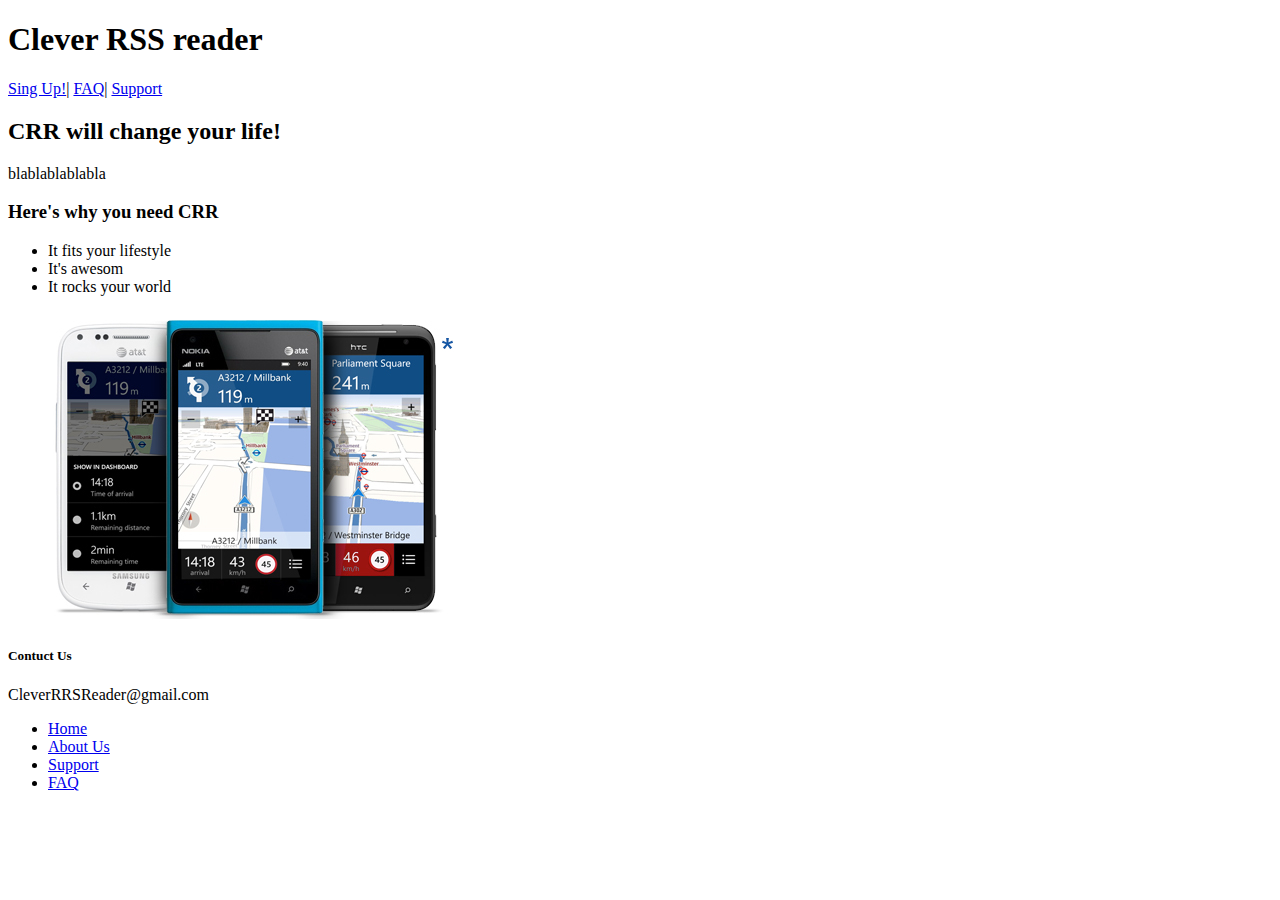
<file: Project1/Index.html>
<!doctype html> 
<html>
<head>
	<title>Mobile RSS Reader</title>
</head>
<body>
	<header>
		<h1>Clever RSS reader</h1>
		<nav>
			<a href="#">Sing Up!</a>|
			<a href="faq.html">FAQ</a>|
			<a href="#">Support</a>
		</nav>

	</header>


	<main>
		<h2> CRR will change your life!</h2>
		<p>blablablablabla</p>
		<h3>Here's why you need CRR</h3>
		<ul>
			<li>It fits your lifestyle</li>
			<li>It's awesom</li>
			<li>It rocks your world</li>
		</ul>
		<img src="CRR mobile.jpg" alt="RSS Reader for Windows Phone">
	</main>
	<footer>
		<div class="contact">
			<h5> Contuct Us</h5>
			<p>CleverRRSReader@gmail.com</p>
		</div>
		<div class="SiteMap">
			<ul>
				<li><a href="index.html">Home</a></li>
				<li><a href="#">About Us</a></li>
				<li><a href="#">Support</a></li>
				<li><a href="faq.html">FAQ</a></li>
			</ul>
		</div>
	</footer>
</body>
</html>
</file>
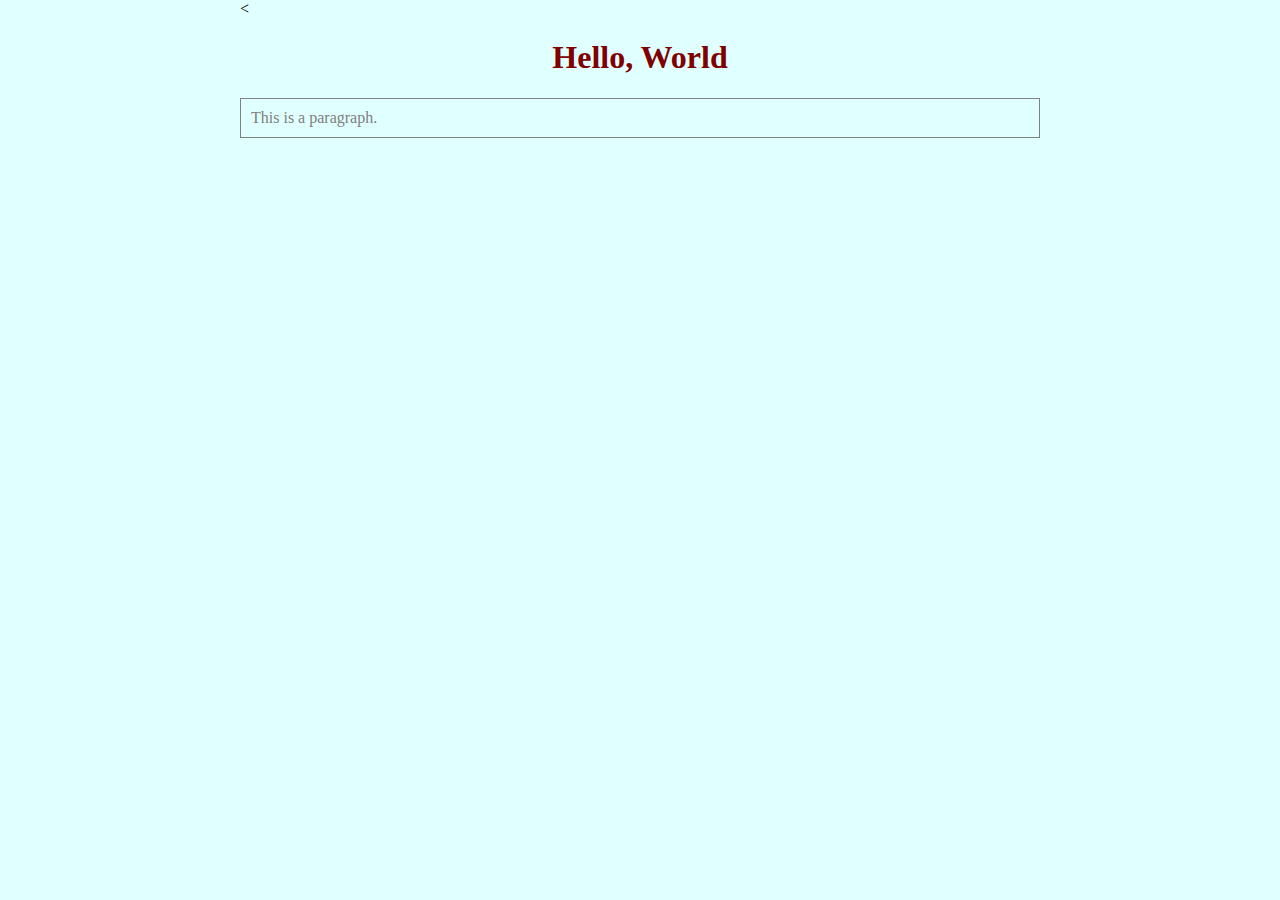
<file: Project2/index.html>
<!doctype html>
<<html>
<head>
	<title>My first web app</title>
	<link rel="stylesheet" type="text/css" href="style.css">
</head>
<body>
	<h1>Hello, World</h1>
	<p>This is a paragraph.</p>
	
</body>
</html>
</file>
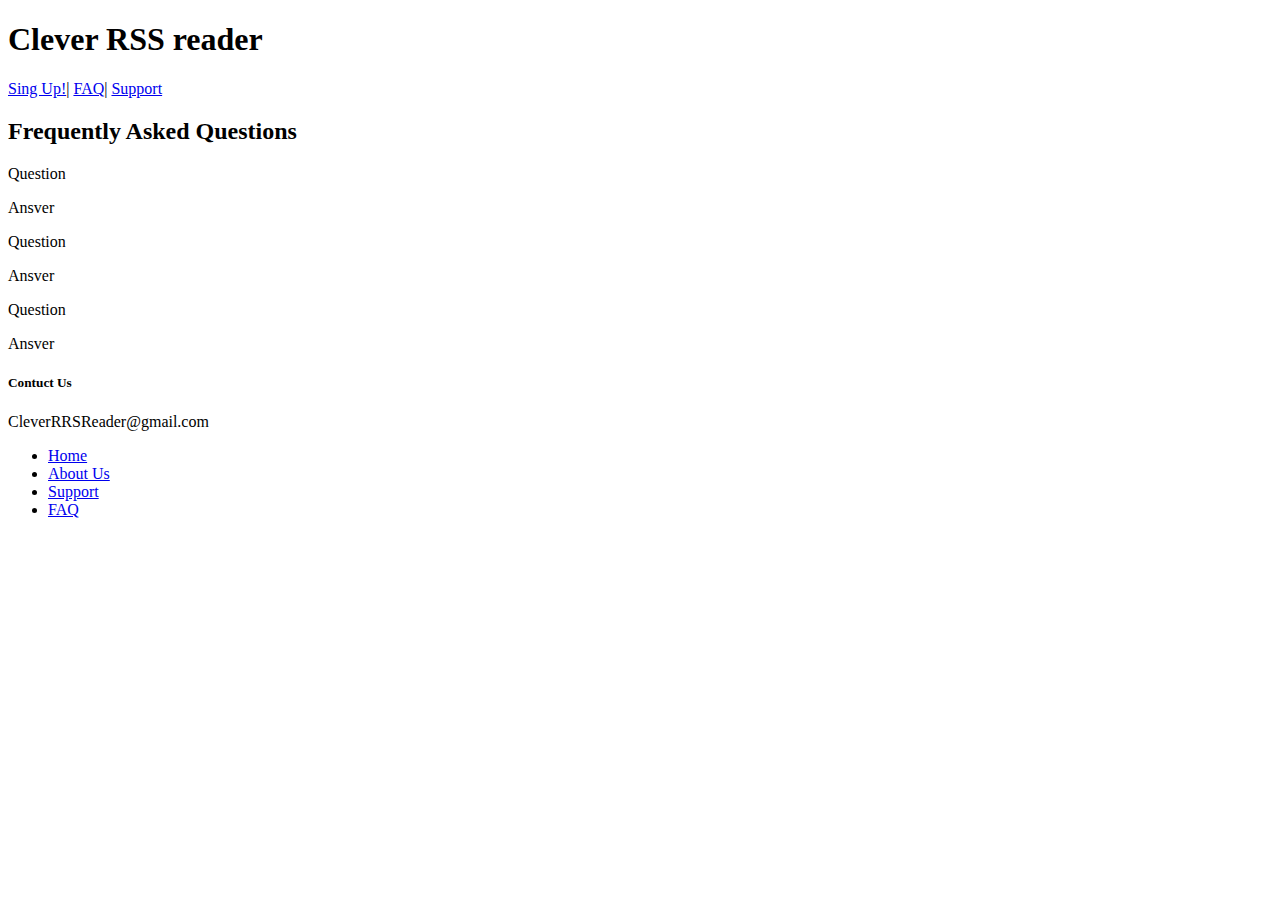
<file: Project1/faq.html>
<!doctype html> 
<html>
<head>
	<title>Mobile RSS Reader</title>
</head>
<body>
	<header>
		<h1>Clever RSS reader</h1>
		<nav>
			<a href="#">Sing Up!</a>|
			<a href="faq.html">FAQ</a>|
			<a href="#">Support</a>
		</nav>

	</header>


	<main>
		<h2>Frequently Asked Questions</h2>
		<div class="QA">
			<p>Question</p>
			<p>Ansver</p>
		</div>
		<div class="QA">
			<p>Question</p>
			<p>Ansver</p>
		</div>
		<div class="QA">
			<p>Question</p>
			<p>Ansver</p>
		</div>
				
	</main>
	<footer>
		<div class="contact">
			<h5> Contuct Us</h5>
			<p>CleverRRSReader@gmail.com</p>
		</div>
		<div class="SiteMap">
			<ul>
				<li><a href="index.html">Home</a></li>
				<li><a href="#">About Us</a></li>
				<li><a href="#">Support</a></li>
				<li><a href="faq.html">FAQ</a></li>
			</ul>
		</div>
	</footer>
</body>
</html>
</file>
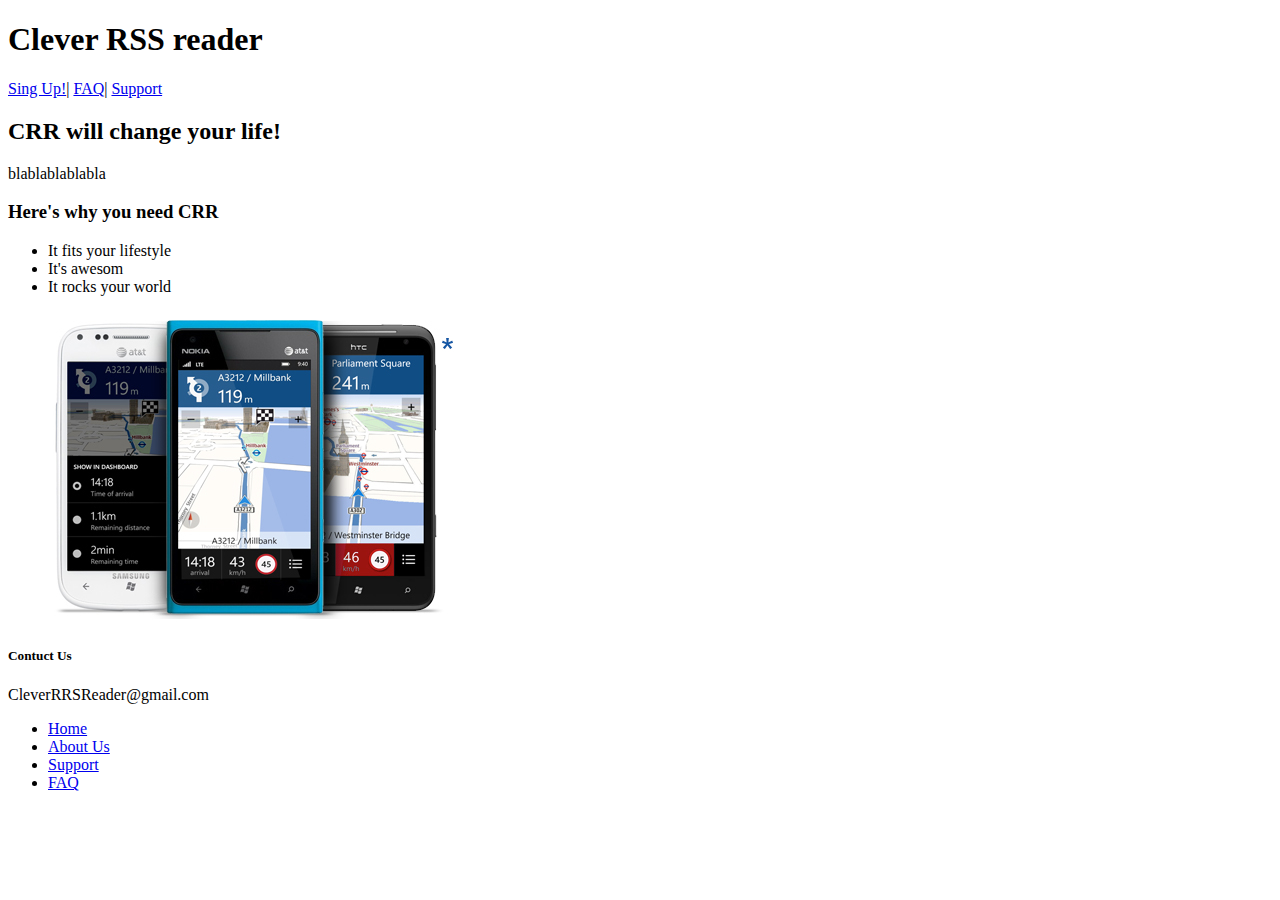
<file: Project1/Home.html>
<!doctype html> 
<html>
<head>
	<title>Mobile RSS Reader</title>
</head>
<body>
	<header>
		<h1>Clever RSS reader</h1>
		<nav>
			<a href="#">Sing Up!</a>|
			<a href="#">FAQ</a>|
			<a href="#">Support</a>
		</nav>

	</header>


	<main>
		<h2> CRR will change your life!</h2>
		<p>blablablablabla</p>
		<h3>Here's why you need CRR</h3>
		<ul>
			<li>It fits your lifestyle</li>
			<li>It's awesom</li>
			<li>It rocks your world</li>
		</ul>
		<img src="CRR mobile.jpg" alt="RSS Reader for Windows Phone">
	</main>
	<footer>
		<div class="contact">
			<h5> Contuct Us</h5>
			<p>CleverRRSReader@gmail.com</p>
		</div>
		<div class="SiteMap">
			<ul>
				<li><a href="#">Home</a></li>
				<li><a href="#">About Us</a></li>
				<li><a href="#">Support</a></li>
				<li><a href="#">FAQ</a></li>
			</ul>
		</div>
	</footer>
</body>
</html>
</file>
<file: Project2/style.css>
body {
	background: lightcyan;
	width: 800px;
	margin: auto;
}
h1 {
	color: maroon;
	text-align: center;
}
p {
	color: gray;
	border: 1px solid gray;
	padding: 10px;
}
</file>
